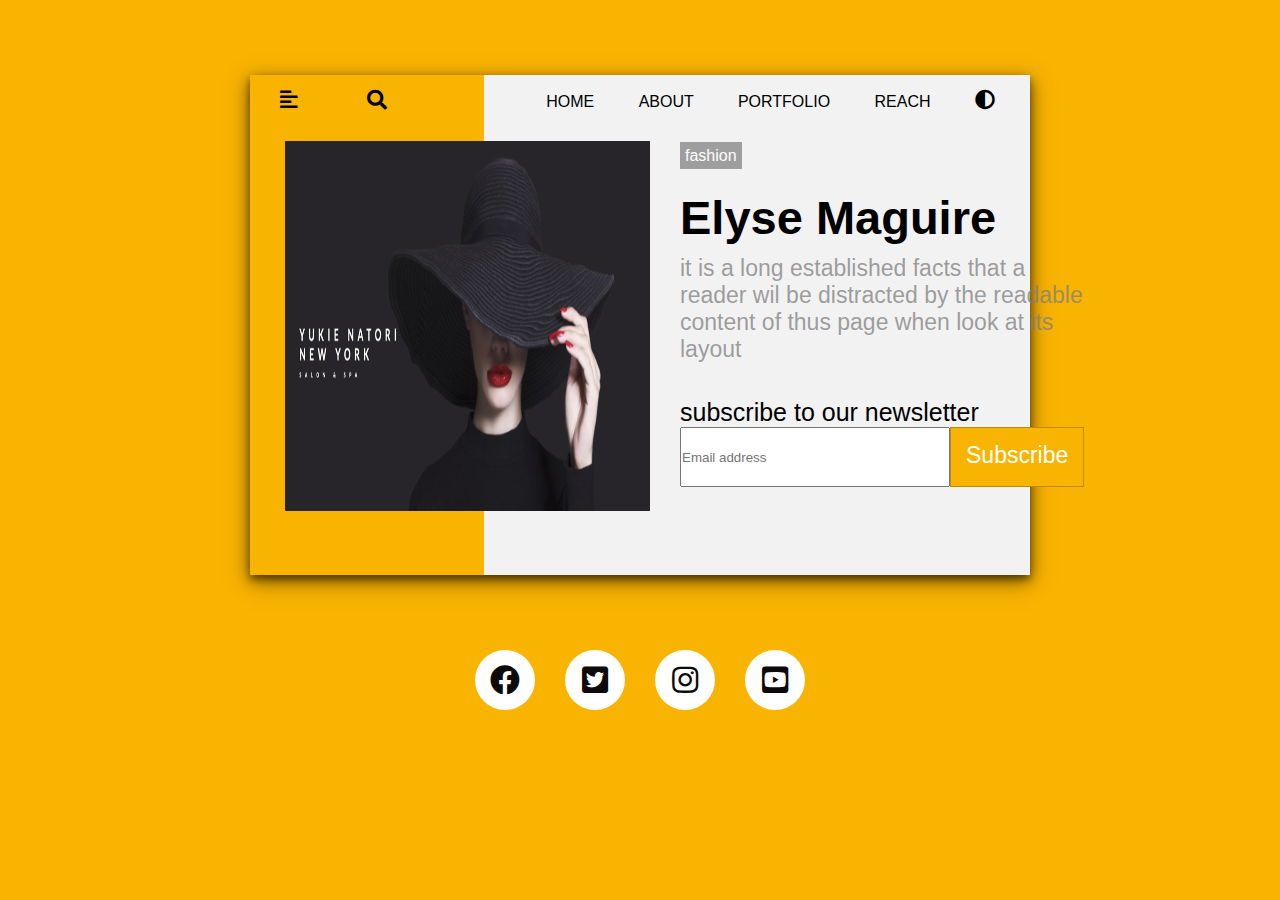
<file: index.html>
<!DOCTYPE html>
<html>

<head>



  <link rel="stylesheet" href="mic/microcss.css">
  <link rel="stylesheet" href="css/all.css">

</head>

<body>

  <main>
    <header>
      <div class="head">
        <div class="left">
          <i class="fas fa-align-left"></i>
          <i class="fas fa-search"></i>
        </div>
        <div class="right">
          <a href="#">HOME</a>
          <a href="#">ABOUT</a>
          <a href="#">PORTFOLIO</a>
          <a href="#">REACH</a>
          <a href="blackpage/dark.html"><i class="fas fa-adjust"></i></a>
        </div>
      </div>
    </header>
    <div class="for">
      <div class="forimg">
        <img src="images/main.png">
      </div>
      <div class="fortext">
        <box>
          fashion
        </box>
        <h1>Elyse Maguire</h1>
        <p>
          it is a long established facts that a reader wil be distracted by the readable content of thus page when look
          at its layout
        </p>
        <div class="sub">
          <label for="" class="up">subscribe to our newsletter </label>
          <div class="down">
            <div class="div1"><input type="text" placeholder="Email address"></div>
            <div class="div2"><a href="#">
                <box> Subscribe</box>
              </a></div>


          </div>
        </div>

      </div>

  </main>

  <footer>
    <ul>
      <li><i class="fab fa-facebook"></i></li>
      <li><i class="fab fa-twitter-square"></i></li>
      <li><i class="fab fa-instagram"></i></li>
      <li><i class="fab fa-youtube-square"></i></li>
    </ul>
  </footer>

</body>

</html>
</file>
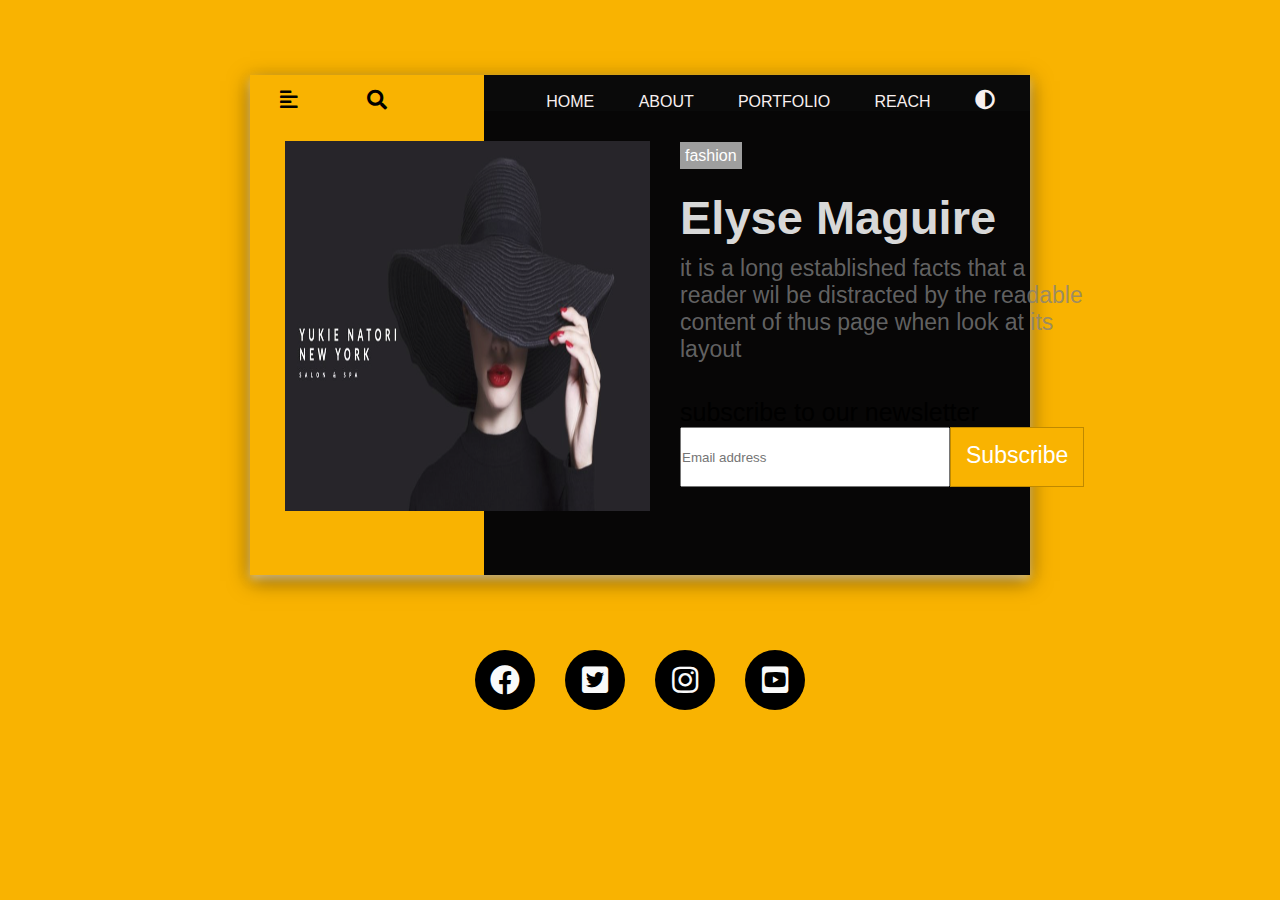
<file: blackpage/dark.html>
<!DOCTYPE html>
<html>

<head>
  <link rel="stylesheet" href="dt/dark.css">
  <link rel="stylesheet" href="css/all.css">

</head>

<body>

  <main>
    <header>
      <div class="head">
        <div class="left">
          <i class="fas fa-align-left"></i>
          <i class="fas fa-search"></i>
        </div>
        <div class="right">
          <a href="#">HOME</a>
          <a href="#">ABOUT</a>
          <a href="#">PORTFOLIO</a>
          <a href="#">REACH</a>
          <a href="../index.html"><i class="fas fa-adjust"></i></a>
        </div>
      </div>
    </header>
    <div class="for">
      <div class="forimg">
        <img src=".././images/main.png">
      </div>
      <div class="fortext">
        <box>
          fashion
        </box>
        <h1>Elyse Maguire</h1>
        <p>
          it is a long established facts that a reader wil be distracted by the readable content of thus page when look
          at its layout
        </p>
        <div class="sub">
          <label for="" class="up">subscribe to our newsletter </label>
          <div class="down">
            <div class="div1"><input type="text" placeholder="Email address"></div>
            <div class="div2"><a href="#">
                <box> Subscribe</box>
              </a></div>


          </div>
        </div>

      </div>

  </main>

  <footer>
    <ul>
      <li><i class="fab fa-facebook"></i></li>
      <li><i class="fab fa-twitter-square"></i></li>
      <li><i class="fab fa-instagram"></i></li>
      <li><i class="fab fa-youtube-square"></i></li>
    </ul>
  </footer>
</body>

</html>
</file>
<file: mic/microcss.css>
*{
    margin: 0;
    padding: 0;
    font-family: sans-serif;
    box-sizing: border-box;
}
body{

    background-color: #f9b301;
}
main{
    

    background: linear-gradient(to right, #f9b301 30%,#f9d301 30%,#1e5799 30%,#f7f7f7 30%,#f2f2f2 30%);
    background-color: white;
    margin: 75px 250px;
    height: 500px;
    box-shadow: 0 4px 8px 0 rgba(0, 0, 0, 0.5), 0 6px 20px 0 rgba(0, 0, 0, 0.5);
}
header{

}
.head{
    display: flex;
    background: linear-gradient(to right, #f9b301 30%,#f9d301 30%,#1e5799 30%,#f7f7f7 30%,#f2f2f2 30%);
    
}

.left{
    width: 29%;
    background-color: #f9b301;
    padding: 15px 0px 0 15px;
}

.right{
    width: 70%;
    padding: 15px 0px 0 30px;
}
.left i{
    padding: 0 50px 0 15px;
    font-size: 20px;
}

.right a{
    text-decoration: none;
    color: black;
    font-size: 18x;
    padding: 0px 0px 15px 40px;
}

.right i{
    font-size: 20px;
}
.for{
    display: flex;
}
.forimg img{
    width: 400px;
    height: 400px;
    padding: 30px 0px 0 35px;
}
.fortext{
    padding: 36px 17px 6px 30px;
}
.fortext box{
    background-color: #9e9e9e;
    color: rgb(255 255 255);
    padding: 5px;
}
h1{
    font-size: 47px;
    padding: 25px 0 10px 0;
    font-family: sans-serif;
}
p{
    font-size: 23px;
    padding: 0 0 35px 0px;
    color: #808080c2;
}
.up{
    font-size: 25px;
    font-family: sans-serif;
}
.down{
    display: flex;
    
 
}
.down:hover{
    box-shadow: 0 4px 8px 8px rgba(0, 0, 0, 0.5), 0 6px 20px 0 rgba(0, 0, 0, 0.19);
}
.down input{
    height: 60px;
    width: 270px;
}
.down box{
    background: #f9b301;
    font-size: 23px;
    padding: 14px 15px 18px 15px;
    border: 1px solid #0000003b;
}
.down a{
    text-decoration: none;
}
.div2{
    padding: 15px 0 0px 0px;
}

footer{
display: flex;
text-align: center;
justify-content: center;
height: 100px;;
width: 100%;
}

ul .fab{
    padding: 15px;
}
ul{
    display: flex;
    list-style: none;
}
ul li{
    position: relative;
    display: block;
    color:rgb(12, 10, 10);
    font-size: 30px;
    height: 60px;
    width: 60px;
    line-height: 60px;
    border-radius: 50%;
    margin: 0 15px;
cursor: pointer;
transition: .3s;
}
ul li::before{
position: absolute;
content: '';
top: 0;
left: 0;
height: 100%;
width: 100%;
border-radius: 50%;
background: #ffffff;
transition: scale(0,9);
transition: .3s;
z-index: -1;
}
ul li:hover::before{
 transform: scale(1.2);
box-shadow: 0 0 15px #1c066b;
filter: blur(5px);
}
</file>
<file: blackpage/dt/dark.css>
*{
    margin: 0;
    padding: 0;
    font-family: sans-serif;
    box-sizing: border-box;
}
body{

    background-color: #f9b301;
}
main{
    

    background: linear-gradient(to right, #f9b301 30%,#f9d301 30%,#1e5799 30%,#0c0a0a 30%,#070606 30%);
    background-color: rgb(14, 11, 11);
    margin: 75px 250px;
    height: 500px;
    box-shadow: 0 4px 8px 0 rgba(245, 241, 241, 0.5), 0 6px 20px 0 rgba(0, 0, 0, 0.5);
}
/* header{

} */
.head{
    display: flex;
    background: linear-gradient(to right, #f9b301 30%,#f9d301 30%,#1e5799 30%,#080808 30%,#0a0a0a 30%);
    
}

.left{
    width: 29%;
    background-color: #f9b301;
    padding: 15px 0px 0 15px;
}

.right{
    width: 70%;
    padding: 15px 0px 0 30px;
}
.left i{
    padding: 0 50px 0 15px;
    font-size: 20px;
}

.right a{
    text-decoration: none;
    color: rgb(248, 240, 240);
    font-size: 18x;
    padding: 0px 0px 15px 40px;
}

.right i{
    font-size: 20px;
}
.for{
    display: flex;
}
.forimg img{
    width: 400px;
    height: 400px;
    padding: 30px 0px 0 35px;
}
.fortext{
    padding: 36px 17px 6px 30px;
}
.fortext box{
    background-color: #9e9e9e;
    color: rgb(255 255 255);
    padding: 5px;
}
h1{
    font-size: 47px;
    padding: 25px 0 10px 0;
    font-family: sans-serif;
    color: rgba(255, 255, 255, 0.863);
}
p{
    font-size: 23px;
    padding: 0 0 35px 0px;
    color: #808080c2;
}
.up{
    font-size: 25px;
    font-family: sans-serif;
}
.down{
    display: flex;
    
 
}
.down:hover{
    box-shadow: 0 4px 8px 8px rgba(238, 238, 238, 0.884), 0 6px 20px 0 rgba(247, 244, 244, 0.836);
}
.down input{
    height: 60px;
    width: 270px;
}
.down box{
    background: #f9b301;
    font-size: 23px;
    padding: 14px 15px 18px 15px;
    border: 1px solid #0000003b;
}
.down a{
    text-decoration: none;
}
.div2{
    padding: 15px 0 0px 0px;
}

footer{
display: flex;
text-align: center;
justify-content: center;
height: 100px;;
width: 100%;
}

ul .fab{
    padding: 15px;
}
ul{
    display: flex;
    list-style: none;
}
ul li{
    position: relative;
    display: block;
    color:rgb(250, 250, 250);
    font-size: 30px;
    height: 60px;
    width: 60px;
    line-height: 60px;
    border-radius: 50%;
    margin: 0 15px;
cursor: pointer;
transition: .3s;
}
ul li::before{
position: absolute;
content: '';
top: 0;
left: 0;
height: 100%;
width: 100%;
border-radius: 50%;
background: #000000;
transition: scale(0,9);
transition: .1s;
z-index: -1;
}
ul li:hover::before{
 transform: scale(1.2);
box-shadow: 0 0 15px #000000;
filter: blur(5px);
}
</file>
